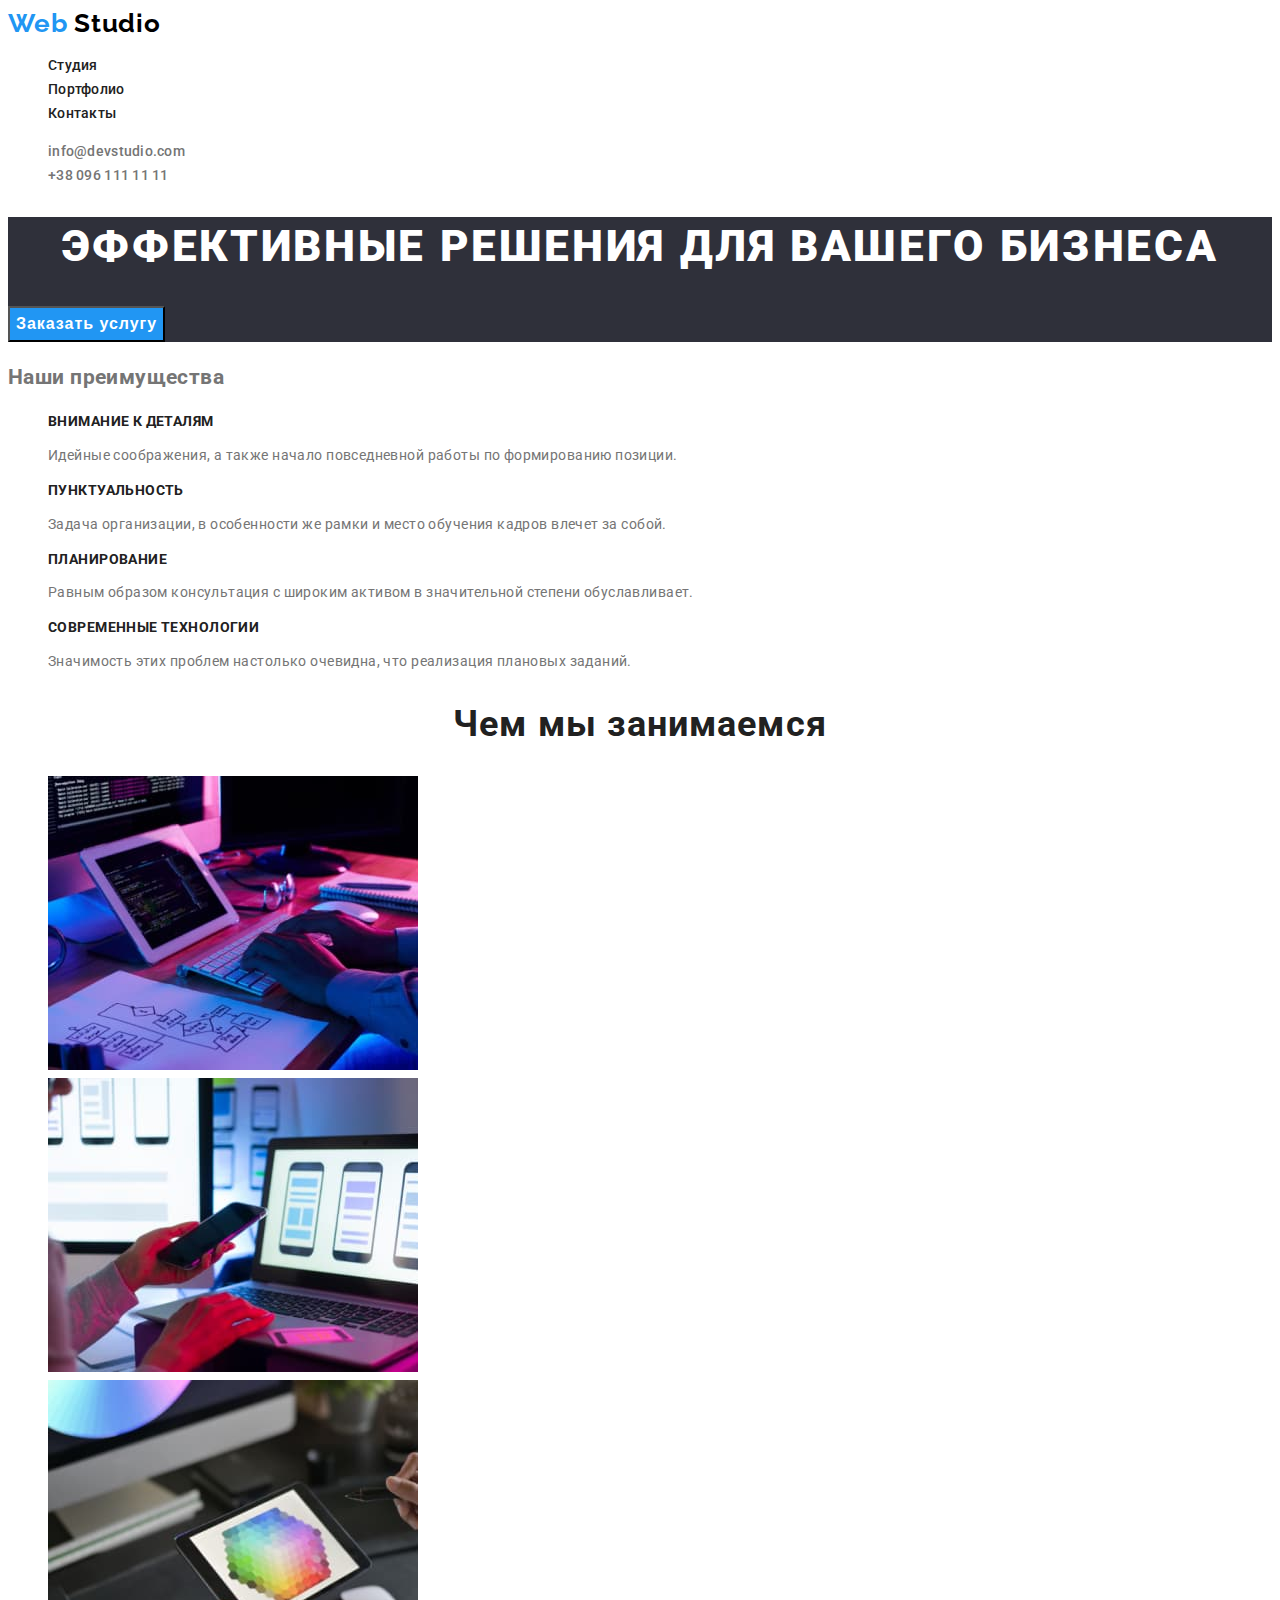
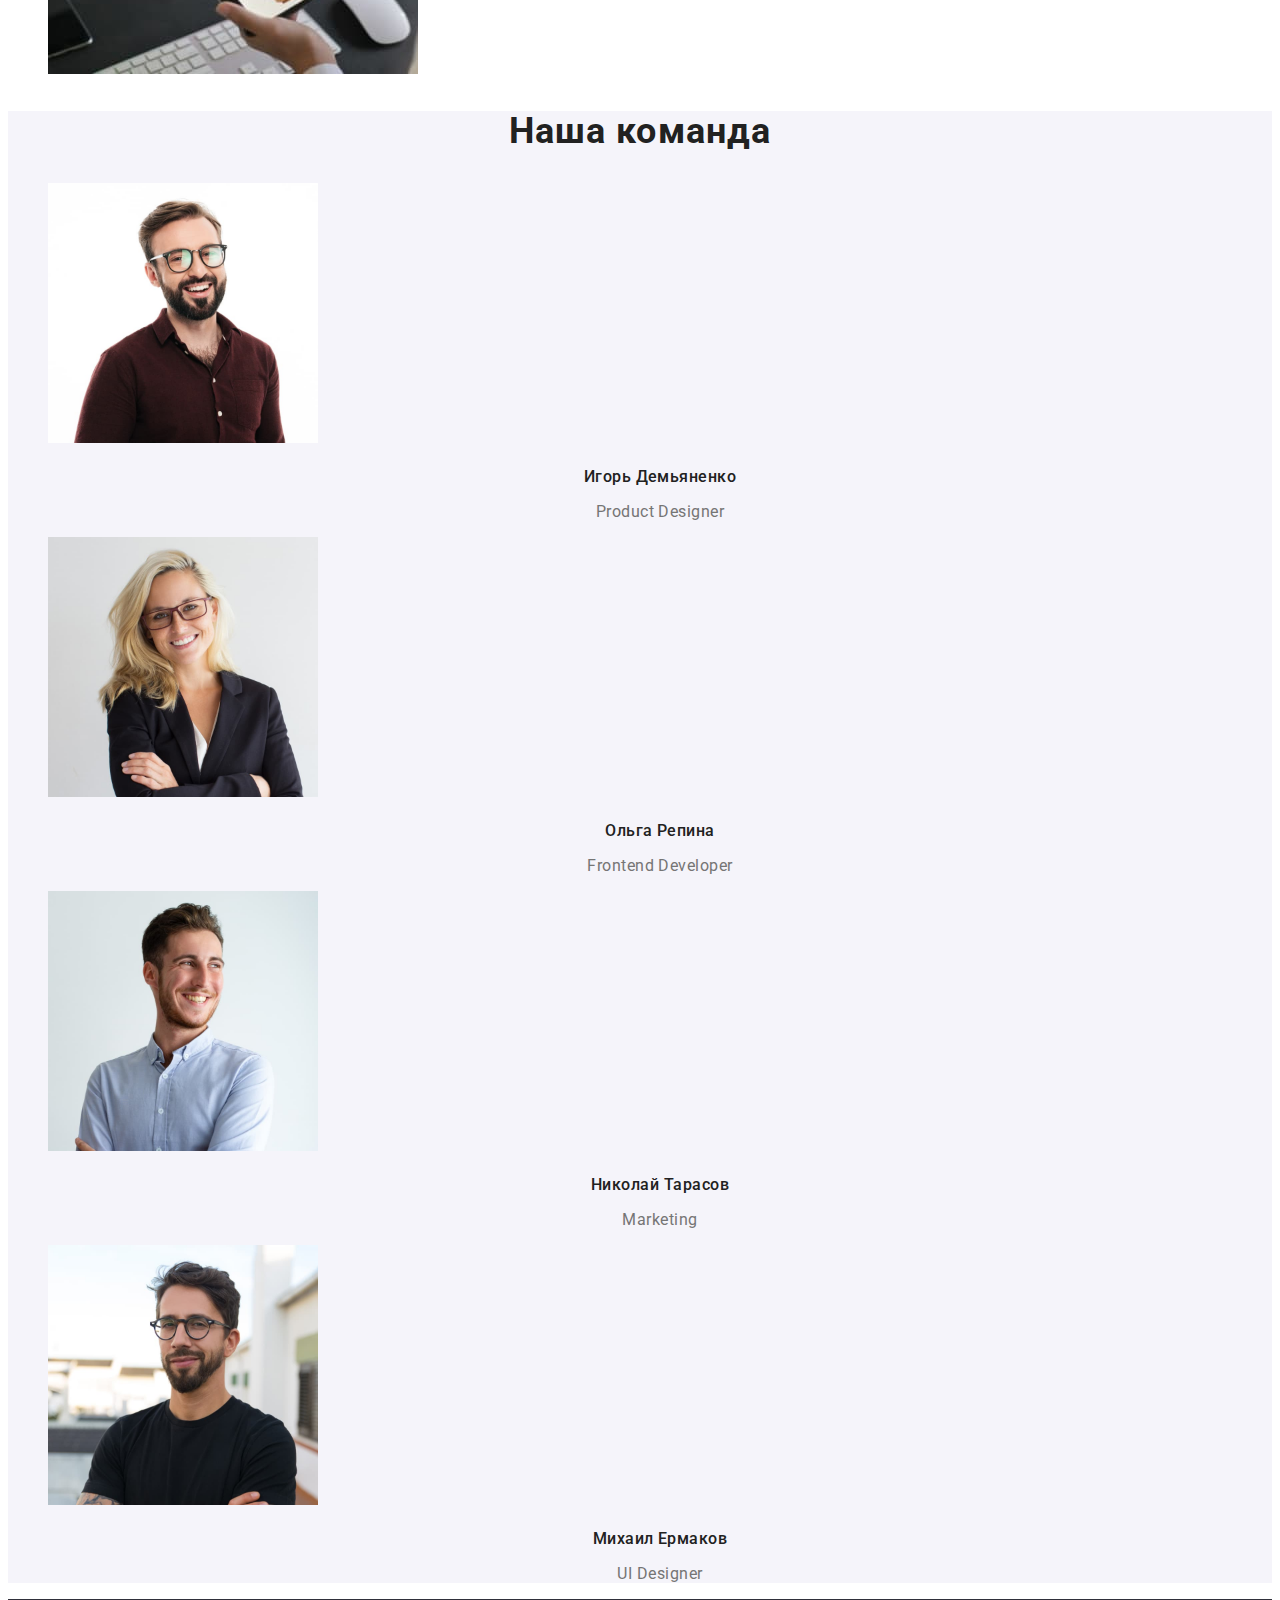
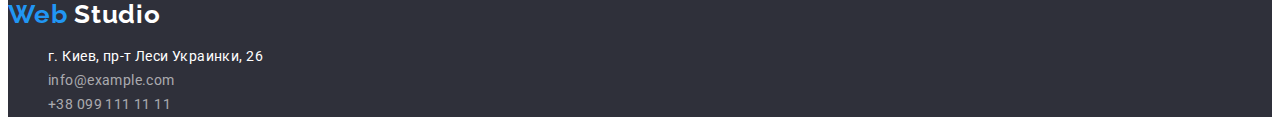
<file: index.html>
<!DOCTYPE html>
<html lang="ru">
	<head>
		<meta charset="UTF-8" />
		<meta http-equiv="X-UA-Compatible" content="IE=edge" />
		<meta name="viewport" content="width=device-width, initial-scale=1.0" />
		<title>Студия</title>
		<link rel="preconnect" href="https://fonts.googleapis.com" />
		<link rel="preconnect" href="https://fonts.gstatic.com" crossorigin />
		<link
			href="https://fonts.googleapis.com/css2?family=Raleway:wght@700&family=Roboto:wght@400;500;700;900&display=swap"
			rel="stylesheet"
		/>
		<link rel="stylesheet" href="./css/styles.css" />
	</head>
	<body>
		<!-- Хэдэр -->
		<header class="header-section">
			<a class="logo-header" lang="en" href="./">
				<span class="web-in-logo">Web</span>
				Studio
			</a>
			<nav>
				<ul class="main-nav">
					<li><a class="main-nav-link" href="./index.html">Студия</a></li>
					<li><a class="main-nav-link" href="./portfolio.html">Портфолио</a></li>
					<li><a class="main-nav-link" href="./contacts.html">Контакты</a></li>
				</ul>
			</nav>
			<ul class="contacts-header">
				<li><a href="mailto:info@devstudio.com" class="contacts-header-link">info@devstudio.com</a></li>
				<li><a href="tel:+380961111111" class="contacts-header-link">+38 096 111 11 11</a></li>
			</ul>
		</header>
		<main>
			<!-- Герой -->
			<section class="hero">
				<h1 class="hero-title">Эффективные решения для вашего бизнеса</h1>
				<button class="main-button" type="button">Заказать услугу</button>
			</section>
			<!-- Преимущества -->
			<section class="benefits">
				<h2 class="benefits-invisible">Наши преимущества</h2>
				<ul class="benefits-list">
					<li>
						<h3 class="benefits-title">Внимание к деталям</h3>
						<p class="benefits-text">
							Идейные соображения, а также начало повседневной работы по формированию позиции.
						</p>
					</li>
					<li>
						<h3 class="benefits-title">Пунктуальность</h3>
						<p class="benefits-text">
							Задача организации, в особенности же рамки и место обучения кадров влечет за собой.
						</p>
					</li>
					<li>
						<h3 class="benefits-title">Планирование</h3>
						<p class="benefits-text">
							Равным образом консультация с широким активом в значительной степени обуславливает.
						</p>
					</li>
					<li>
						<h3 class="benefits-title">Современные технологии</h3>
						<p class="benefits-text">Значимость этих проблем настолько очевидна, что реализация плановых заданий.</p>
					</li>
				</ul>
			</section>
			<!-- Чем мы занимаемся -->
			<section class="what-are-we-doing">
				<h2 class="what-are-we-doing-title">Чем мы занимаемся</h2>
				<ul class="what-are-we-doing-list">
					<li class="what-are-we-doing-item">
						<img src="./images/what-are-we-doing/what-are-we-doing-1.jpg" alt="Коддинг" width="370" height="294" />
					</li>
					<li class="what-are-we-doing-item">
						<img
							src="./images/what-are-we-doing/what-are-we-doing-2.jpg"
							alt="Мобильная версия"
							width="370"
							height="294"
						/>
					</li>
					<li class="what-are-we-doing-item">
						<img
							src="./images/what-are-we-doing/what-are-we-doing-3.jpg"
							alt="Разработка дизайна"
							width="370"
							height="294"
						/>
					</li>
				</ul>
			</section>
			<!-- Наша команда -->
			<section class="our-team">
				<h2 class="our-team-title">Наша команда</h2>
				<ul class="our-team-list">
					<li class="our-team-item">
						<img src="./images/our-team/our-team-Igor.jpg" alt="Игорь Демьяненко" width="270" height="260" />
						<h3 class="our-team-name">Игорь Демьяненко</h3>
						<p class="our-team-work-position">Product Designer</p>
					</li>
					<li class="our-team-item">
						<img src="./images/our-team/our-team-Olga.jpg" alt="Ольга Репина" width="270" height="260" />
						<h3 class="our-team-name">Ольга Репина</h3>
						<p class="our-team-work-position">Frontend Developer</p>
					</li>
					<li class="our-team-item">
						<img src="./images/our-team/our-team-Nikolai.jpg" alt="Николай Тарасов" width="270" height="260" />
						<h3 class="our-team-name">Николай Тарасов</h3>
						<p class="our-team-work-position">Marketing</p>
					</li>
					<li class="our-team-item">
						<img src="./images/our-team/our-team-Mikhail.jpg" alt="Михаил Ермаков" width="270" height="260" />
						<h3 class="our-team-name">Михаил Ермаков</h3>
						<p class="our-team-work-position">UI Designer</p>
					</li>
				</ul>
			</section>
		</main>
		<!-- Футер -->
		<footer class="footer-section">
			<a class="logo-footer" lang="en" href="./">
				<span class="web-in-logo">Web</span>
				Studio
			</a>
			<address>
				<ul class="address-list">
					<li>
						<a class="address-footer" href="https://tinyurl.com/2mnkw5w6" target="_blank" rel="noopener noreferrer">
							г. Киев, пр-т Леси Украинки, 26
						</a>
					</li>
					<li><a class="contacts-footer" href="mailto:info@example.com">info@example.com</a></li>
					<li><a class="contacts-footer" href="tel:+380991111111">+38 099 111 11 11</a></li>
				</ul>
			</address>
		</footer>
	</body>
</html>
</file>
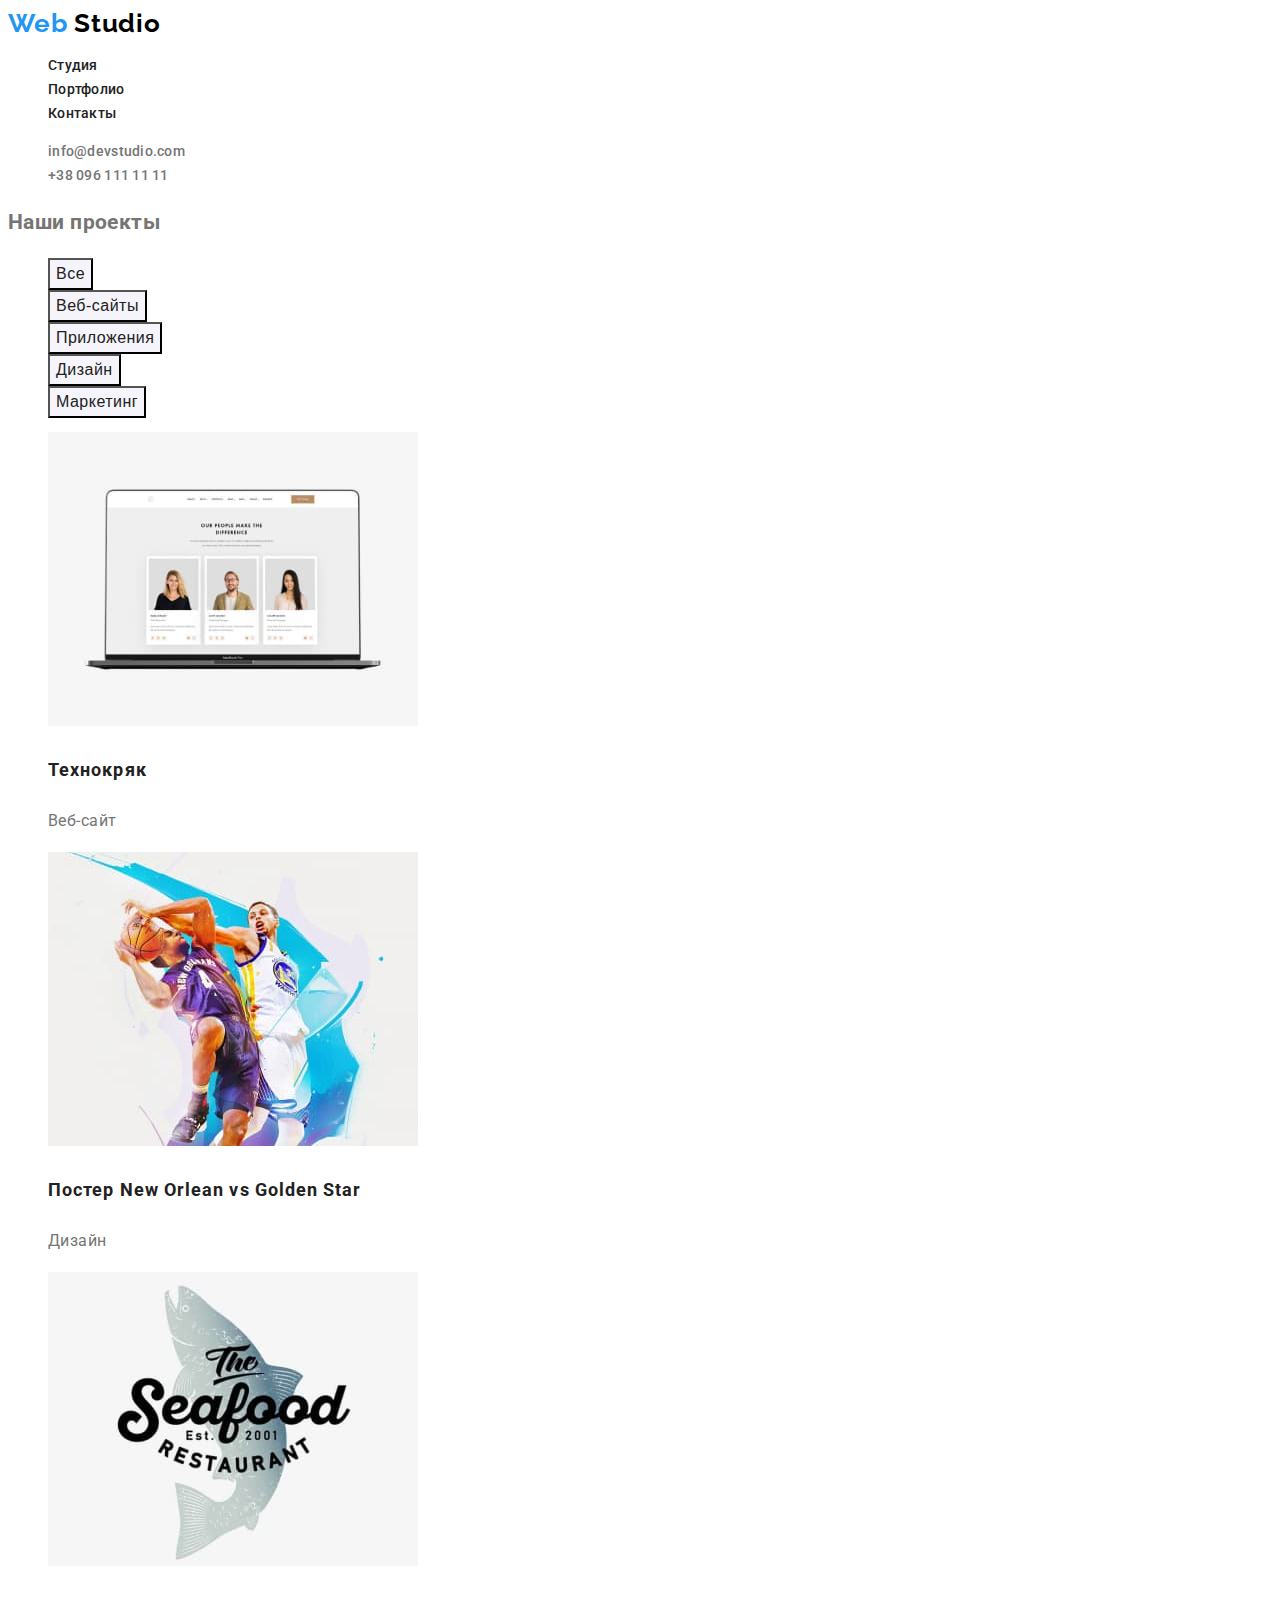
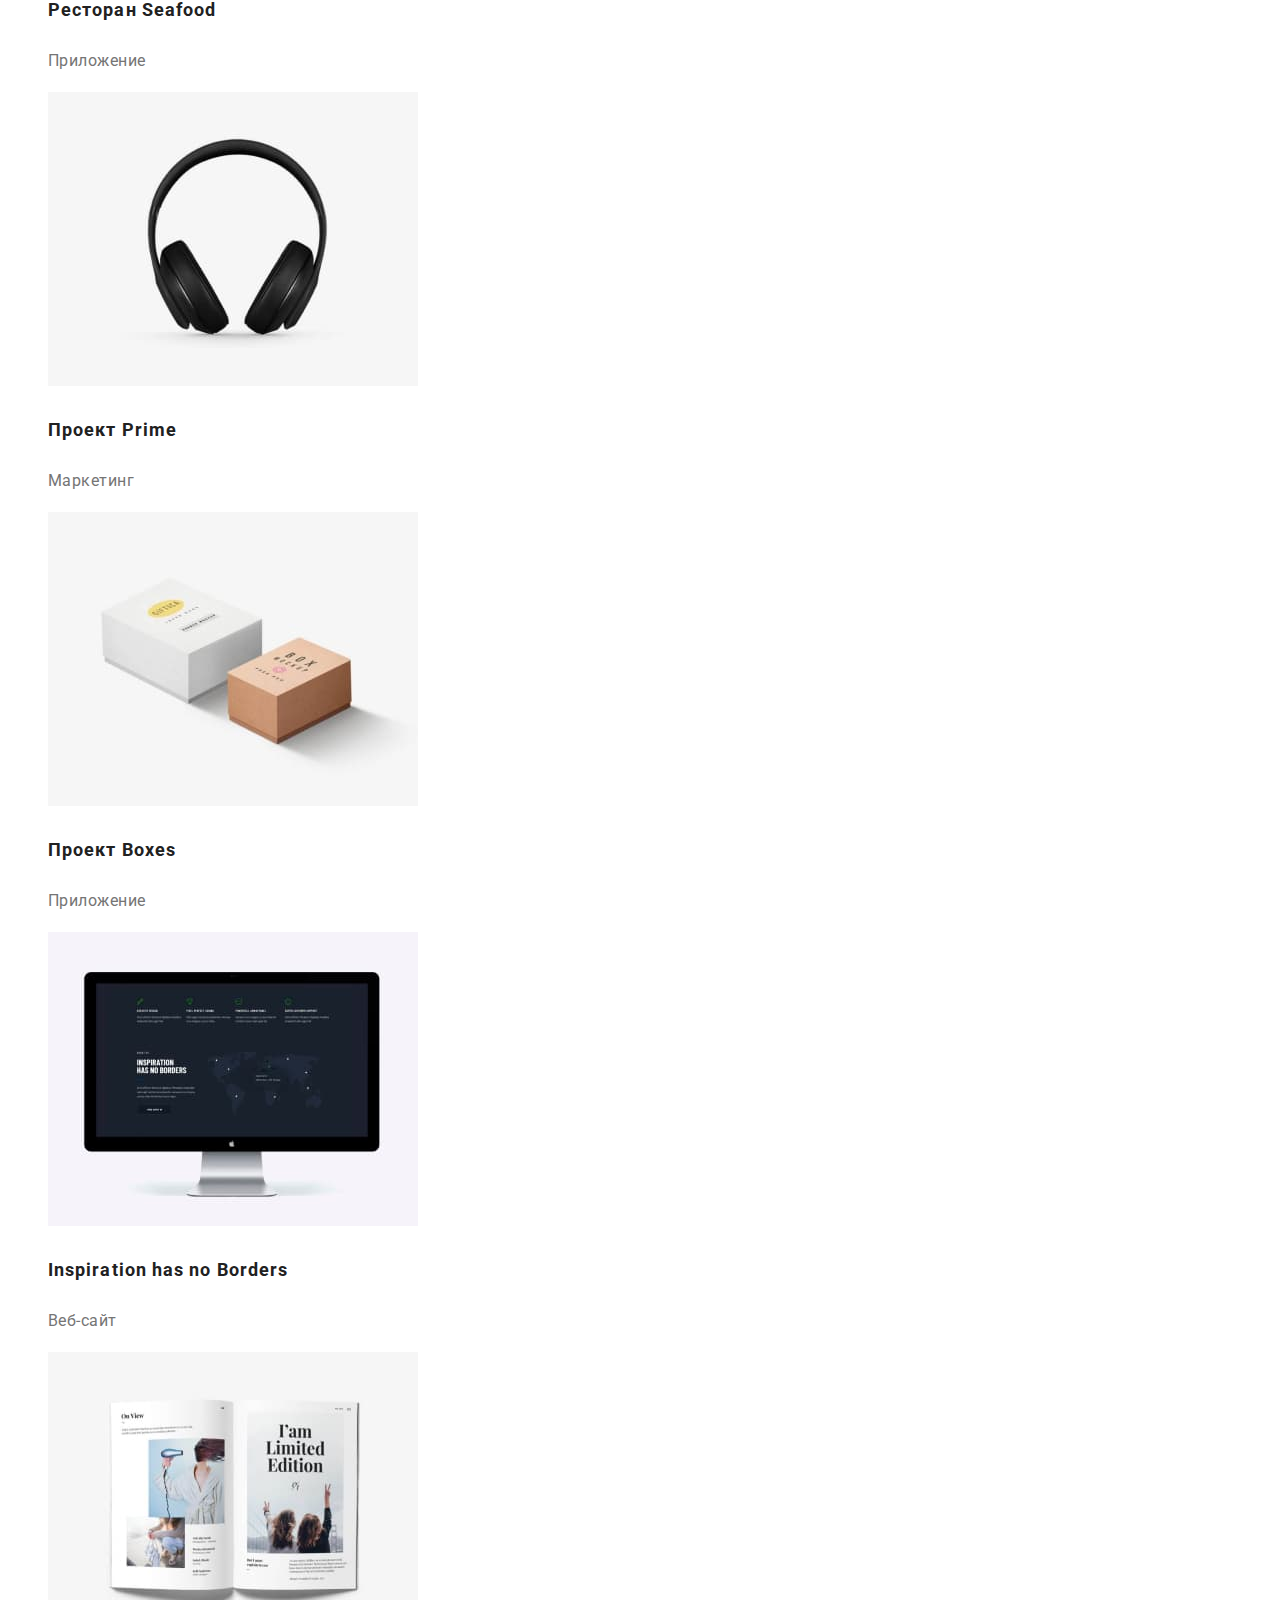
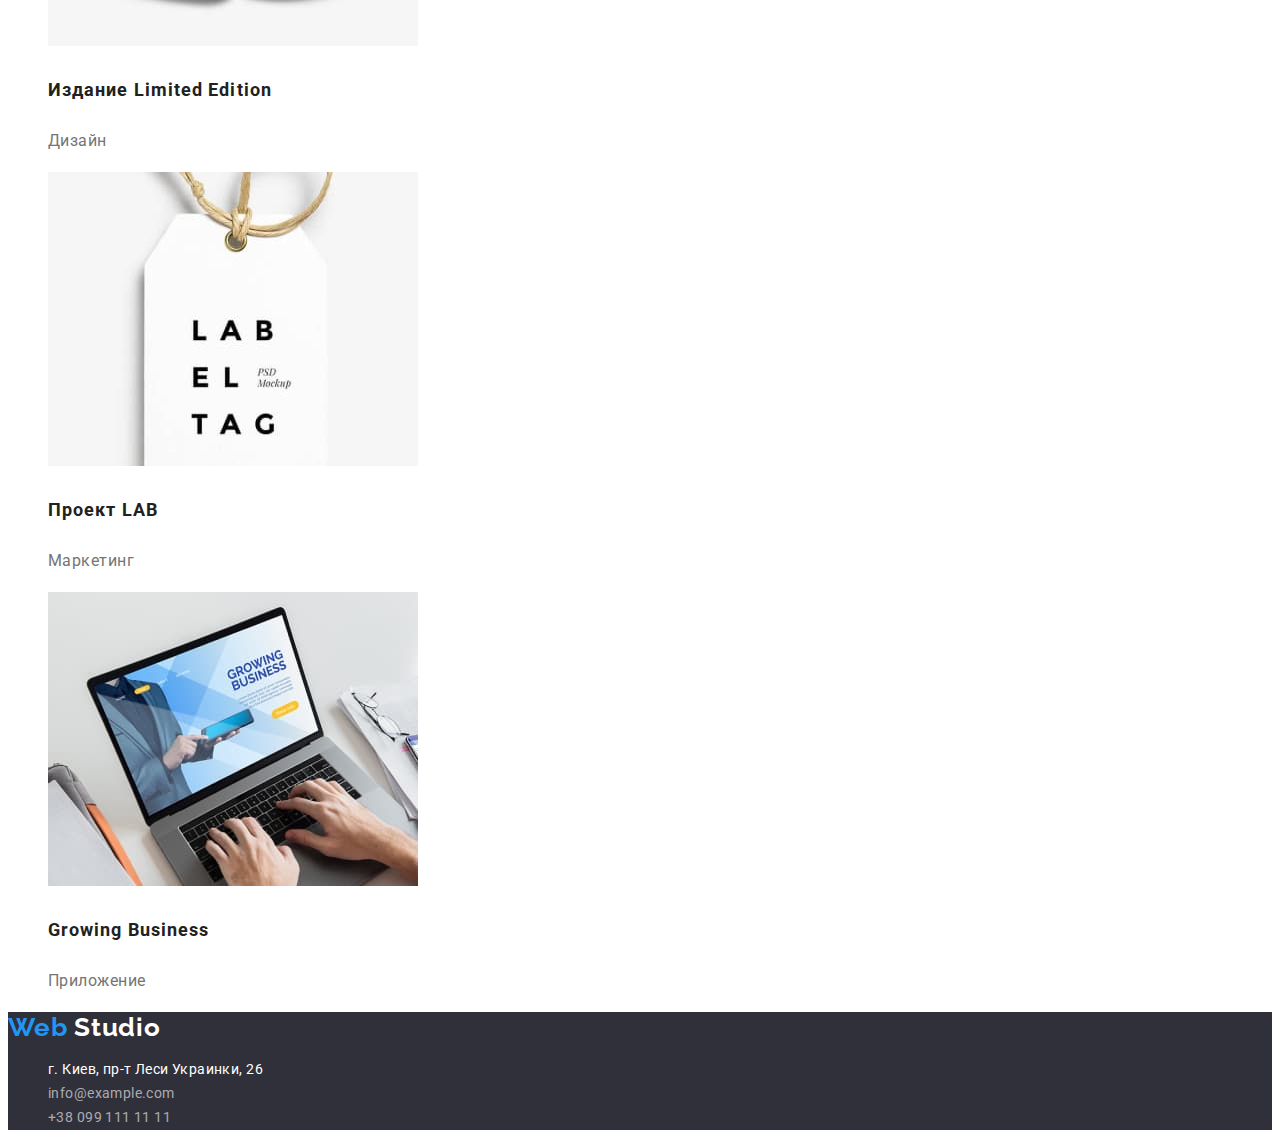
<file: portfolio.html>
<!DOCTYPE html>
<html lang="ru">
	<head>
		<meta charset="UTF-8" />
		<meta http-equiv="X-UA-Compatible" content="IE=edge" />
		<meta name="viewport" content="width=device-width, initial-scale=1.0" />
		<title>Студия</title>
		<link rel="preconnect" href="https://fonts.googleapis.com" />
		<link rel="preconnect" href="https://fonts.gstatic.com" crossorigin />
		<link
			href="https://fonts.googleapis.com/css2?family=Raleway:wght@700&family=Roboto:wght@400;500;700;900&display=swap"
			rel="stylesheet"
		/>
		<link rel="stylesheet" href="./css/styles.css" />
	</head>
	<body>
		<!-- Хэдэр -->
		<header class="header-section">
			<a class="logo-header" lang="en" href="./">
				<span class="web-in-logo">Web</span>
				Studio
			</a>
			<nav>
				<ul class="main-nav">
					<li><a class="main-nav-link" href="./index.html">Студия</a></li>
					<li><a class="main-nav-link" href="./portfolio.html">Портфолио</a></li>
					<li><a class="main-nav-link" href="./contacts.html">Контакты</a></li>
				</ul>
			</nav>
			<ul class="contacts-header">
				<li><a href="mailto:info@devstudio.com" class="contacts-header-link">info@devstudio.com</a></li>
				<li><a href="tel:+380961111111" class="contacts-header-link">+38 096 111 11 11</a></li>
			</ul>
		</header>
		<main>
			<section class="porfolio">
				<h2 class="our-projects">Наши проекты</h2>
				<ul class="sorting-list">
					<li><button class="sort-button" type="button">Все</button></li>
					<li><button class="sort-button" type="button">Веб-сайты</button></li>
					<li><button class="sort-button" type="button">Приложения</button></li>
					<li><button class="sort-button" type="button">Дизайн</button></li>
					<li><button class="sort-button" type="button">Маркетинг</button></li>
				</ul>
				<ul class="portfolio-list">
					<li>
						<a href="" class="projects-item">
							<img src="./images/portfolio/portfolio1.jpg" alt="Технокряк" width="370" height="294" />
							<h3 class="project-name">Технокряк</h3>
							<p class="sort-item">Веб-сайт</p>
						</a>
					</li>
					<li>
						<a href="" class="projects-item">
							<img
								src="./images/portfolio/portfolio2.jpg"
								alt="Постер New Orlean vs Golden Star"
								width="370"
								height="294"
							/>
							<h3 class="project-name">Постер New Orlean vs Golden Star</h3>
							<p class="sort-item">Дизайн</p>
						</a>
					</li>
					<li>
						<a href="" class="projects-item">
							<img src="./images/portfolio/portfolio3.jpg" alt="Ресторан Seafood" width="370" height="294" />
							<h3 class="project-name">Ресторан Seafood</h3>
							<p class="sort-item">Приложение</p>
						</a>
					</li>
					<li>
						<a href="" class="projects-item">
							<img src="./images/portfolio/portfolio4.jpg" alt="Проект Prime" width="370" height="294" />
							<h3 class="project-name">Проект Prime</h3>
							<p class="sort-item">Маркетинг</p>
						</a>
					</li>
					<li>
						<a href="" class="projects-item">
							<img src="./images/portfolio/portfolio5.jpg" alt="Проект Boxes" width="370" height="294" />
							<h3 class="project-name">Проект Boxes</h3>
							<p class="sort-item">Приложение</p>
						</a>
					</li>
					<li>
						<a href="" class="projects-item">
							<img src="./images/portfolio/portfolio6.jpg" alt="Inspiration has no Borders" width="370" height="294" />
							<h3 class="project-name">Inspiration has no Borders</h3>
							<p class="sort-item">Веб-сайт</p>
						</a>
					</li>
					<li>
						<a href="" class="projects-item">
							<img src="./images/portfolio/portfolio7.jpg" alt="Издание Limited Edition" width="370" height="294" />
							<h3 class="project-name">Издание Limited Edition</h3>
							<p class="sort-item">Дизайн</p>
						</a>
					</li>
					<li>
						<a href="" class="projects-item">
							<img src="./images/portfolio/portfolio8.jpg" alt="Проект LAB" width="370" height="294" />
							<h3 class="project-name">Проект LAB</h3>
							<p class="sort-item">Маркетинг</p>
						</a>
					</li>
					<li>
						<a href="" class="projects-item">
							<img src="./images/portfolio/portfolio9.jpg" alt="Growing Business" width="370" height="294" />
							<h3 class="project-name">Growing Business</h3>
							<p class="sort-item">Приложение</p>
						</a>
					</li>
				</ul>
			</section>
		</main>
		<!-- Футер -->
		<footer class="footer-section">
			<a class="logo-footer" lang="en" href="./">
				<span class="web-in-logo">Web</span>
				Studio
			</a>
			<address>
				<ul class="address-list">
					<li>
						<a class="address-footer" href="https://tinyurl.com/2mnkw5w6" target="_blank" rel="noopener noreferrer">
							г. Киев, пр-т Леси Украинки, 26
						</a>
					</li>
					<li><a class="contacts-footer" href="mailto:info@example.com">info@example.com</a></li>
					<li><a class="contacts-footer" href="tel:+380991111111">+38 099 111 11 11</a></li>
				</ul>
			</address>
		</footer>
	</body>
</html>
</file>
<file: css/styles.css>
:root {
	--accent-color: #2196f3;
	--primary-black: #212121;
	--primary-grey: #757575;
	--white: #ffffff;
	--background-black: #2f303a;
	--background-grey: #f5f4fa;
}
body {
	font-family: roboto, sans-serif;
	color: var(--primary-grey);
	font-size: 14px;
	line-height: 1.71;
	letter-spacing: 0.03em;
}
.header-section {
	background-color: var(--white);
}
.logo-header {
	font-family: raleway, sans-serif;
	font-weight: 700;
	font-size: 26px;
	line-height: 1.2;
	letter-spacing: 0.03em;
	color: #000000;
	text-decoration: none;
}
.web-in-logo {
	color: var(--accent-color);
}
.main-nav,
.contacts-header,
.benefits-list,
.what-are-we-doing-list,
.our-team-list,
.address-list,
.sorting-list,
.portfolio-list {
	list-style-type: none;
}
.contacts-header-link,
.main-nav-link {
	font-weight: 500;
	line-height: 1.2;
	letter-spacing: 0.02em;
	text-decoration: none;
}
.contacts-header-link {
	color: var(--primary-grey);
}
.main-nav-link {
	color: var(--primary-black);
}
.main-nav-link:hover,
.main-nav-link:focus,
.contacts-header-link:hover,
.contacts-header-link:focus {
	color: var(--accent-color);
}
.hero {
	background-color: var(--background-black);
}
.hero-title {
	font-weight: 900;
	font-size: 44px;
	line-height: 1.36;
	text-transform: uppercase;
	text-align: center;
	letter-spacing: 0.06em;
	color: var(--white);
}
.main-button {
	font-weight: 700;
	font-size: 16px;
	line-height: 1.88;
	display: flex;
	align-items: center;
	text-align: center;
	letter-spacing: 0.06em;
	color: var(--white);

	cursor: pointer;

	background-color: var(--accent-color);
}
.benefits,
.what-are-we-doing {
	background-color: var(--white);
}
.benefits-title {
	font-size: 14px;
	line-height: 1.2;
	text-transform: uppercase;
	color: var(--primary-black);
}
.what-are-we-doing-title,
.our-team-title {
	font-size: 36px;
	line-height: 1.16;
	text-align: center;
	letter-spacing: 0.03em;
	color: var(--primary-black);
}
.our-team {
	background-color: var(--background-grey);
}
.our-team-name {
	font-weight: 500;
	color: var(--primary-black);
}
.our-team-work-position {
	color: var(--primary-grey);
}
.our-team-work-position,
.our-team-name {
	font-size: 16px;
	line-height: 1.19;
	text-align: center;
	letter-spacing: 0.03em;
}
.footer-section {
	background-color: var(--background-black);
}
.logo-footer {
	font-family: raleway, sans-serif;
	font-weight: 700;
	font-size: 26px;
	line-height: 1.19;
	letter-spacing: 0.03em;
	color: var(--white);
	text-decoration: none;
}
.address-footer {
	text-decoration: none;
	color: var(--white);
	font-style: normal;
}
.contacts-footer {
	text-decoration: none;
	color: rgba(255, 255, 255, 0.6);
	font-style: normal;
}
.address-footer:hover,
.address-footer:focus,
.contacts-footer:hover,
.contacts-footer:focus {
	color: var(--accent-color);
}
.sort-button {
	font-weight: 500;
	font-size: 16px;
	line-height: 1.62;
	text-align: center;
	letter-spacing: 0.03em;
	color: var(--primary-black);

	background-color: var(--background-grey);

	cursor: pointer;
}
.sort-button:hover,
.sort-button:focus {
	color: var(--white);
	background-color: var(--accent-color);
}
.project-name {
	font-size: 18px;
	line-height: 2;
	letter-spacing: 0.06em;
	color: var(--primary-black);
}
.sort-item {
	font-size: 16px;
	line-height: 1.88;
	letter-spacing: 0.03em;
	color: var(--primary-grey);
}
.projects-item {
	text-decoration: none;
}
</file>
